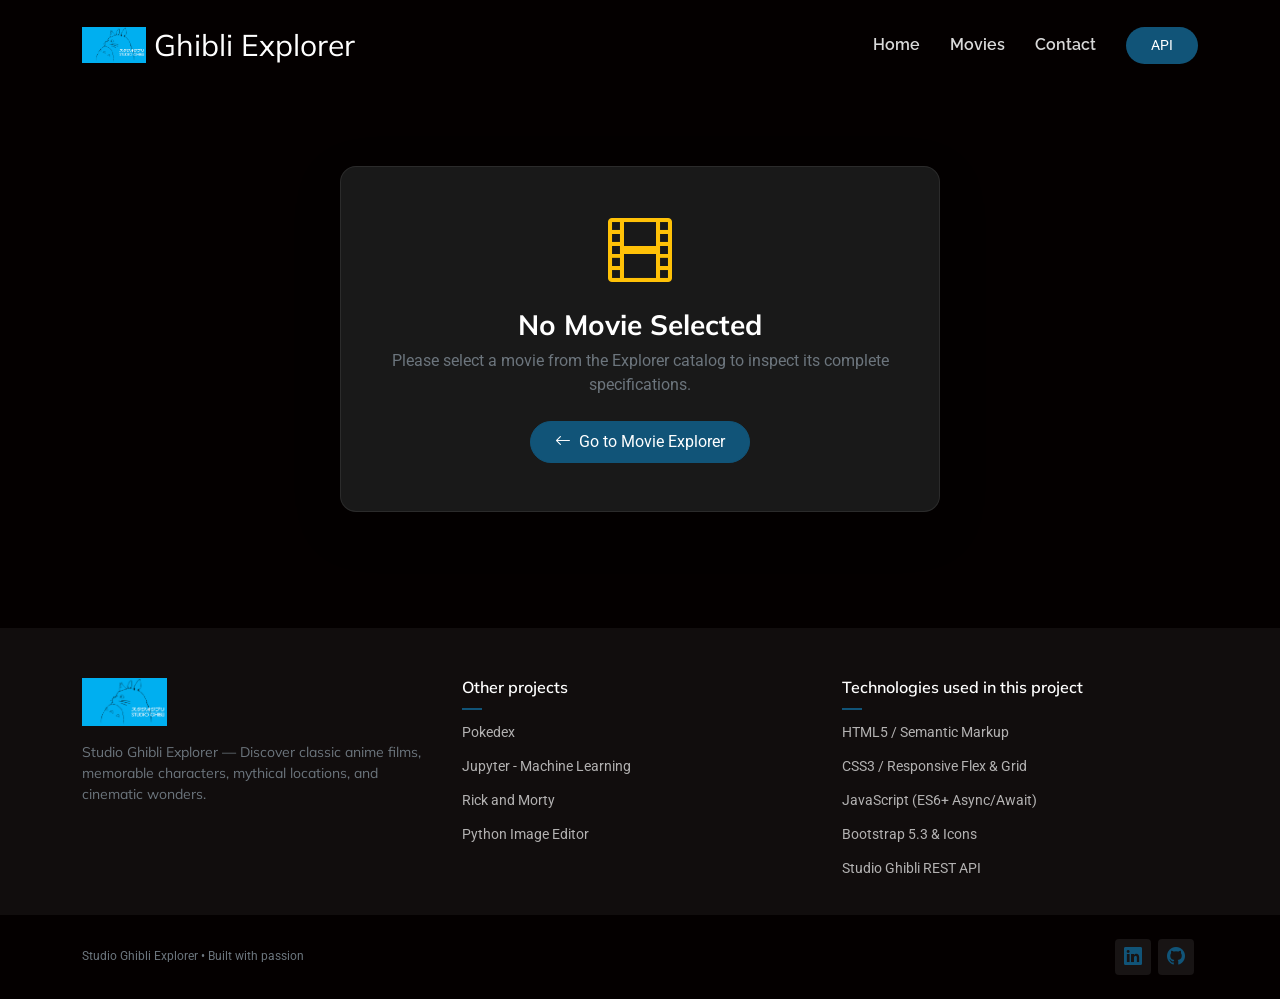
<file: movie.html>
<!DOCTYPE html>
<html lang="en">
<head>
    <meta charset="UTF-8">
    <meta name="viewport" content="width=device-width, initial-scale=1.0">
    <title>Movie Details — Studio Ghibli Explorer</title>
    <link rel="icon" href="assets/img/logo.png">

    <!-- Fonts -->
    <link href="https://fonts.googleapis.com" rel="preconnect">
    <link href="https://fonts.gstatic.com" rel="preconnect" crossorigin>
    <link href="https://fonts.googleapis.com/css2?family=Roboto:ital,wght@0,100;0,300;0,400;0,500;0,700;0,900;1,100;1,300;1,400;1,500;1,700;1,900&family=Raleway:ital,wght@0,100;0,200;0,300;0,400;0,500;0,600;0,700;0,800;0,900;1,100;1,200;1,300;1,400;1,500;1,600;1,700;1,800;1,900&family=Mulish:ital,wght@0,200;0,300;0,400;0,500;0,600;0,700;0,800;0,900;1,200;1,300;1,400;1,500;1,600;1,700;1,800;1,900&display=swap" rel="stylesheet">

    <!-- Bootstrap CSS -->
    <link href="https://cdn.jsdelivr.net/npm/bootstrap@5.3.7/dist/css/bootstrap.min.css" rel="stylesheet">

    <!-- Bootstrap Icons -->
    <link href="https://cdn.jsdelivr.net/npm/bootstrap-icons@1.13.1/font/bootstrap-icons.min.css" rel="stylesheet">

    <link href="assets/css/main.css" rel="stylesheet">
</head>

<body class="movie-details-page">

    <!-- Header -->
    <header id="header" class="header d-flex align-items-center fixed-top">
        <div class="container-fluid container-xl position-relative d-flex align-items-center">

            <a href="index.html" class="logo d-flex align-items-center me-auto">
                <img src="assets/img/logo.png" alt="Logo" class="d-inline-block">
                <h1 class="sitename">Ghibli Explorer</h1>
            </a>

            <nav id="navmenu" class="navmenu">
                <ul>
                    <li><a href="index.html#hero">Home</a></li>
                    <li><a href="index.html#explorer">Movies</a></li>
                    <li><a href="index.html#contact">Contact</a></li>
                </ul>
                <i class="mobile-nav-toggle d-xl-none bi bi-list"></i>
            </nav>

            <a target="_blank" class="btn-getstarted" href="https://ghibliapi.dev/">API</a>

        </div>
    </header>

    <!-- Main Content -->
    <main class="main details-main">
        <div id="movie-details" class="container-fluid px-0">
            <!-- Loading Spinner State -->
            <div class="container py-5 text-center my-5">
                <div class="spinner-border text-info" style="width: 3.5rem; height: 3.5rem;" role="status">
                    <span class="visually-hidden">Loading movie details...</span>
                </div>
                <h4 class="mt-4 text-light fw-normal">Loading complete movie specifications...</h4>
                <p class="text-secondary">Fetching characters, locations, species, and vehicles from the Studio Ghibli API</p>
            </div>
        </div>
    </main>

    <!-- Footer -->
    <footer id="footer" class="footer light-background">
        <div class="footer-top">
            <div class="container">
                <div class="row gy-4">
                    <div class="col-lg-4 col-md-6 footer-about">
                        <div class="logo mb-3">
                            <img src="assets/img/logo.png" alt="Ghibli Logo" style="max-height: 48px; width: auto;" />
                        </div>
                        <p class="text-secondary">Studio Ghibli Explorer — Discover classic anime films, memorable characters, mythical locations, and cinematic wonders.</p>
                    </div>

                    <div class="col-lg-4 col-md-6 footer-links">
                        <h4>Other projects</h4>
                        <ul>
                            <li><a href="https://github.com/miguelestradam3/pokedex" target="_blank" rel="noopener">Pokedex</a></li>
                            <li><a href="https://github.com/miguelestradam3/machine_learning_classifier" target="_blank" rel="noopener">Jupyter - Machine Learning</a></li>
                            <li><a href="https://github.com/miguelestradam3/rick_and_morty" target="_blank" rel="noopener">Rick and Morty</a></li>
                            <li><a href="https://github.com/miguelestradam3/python_images_editor" target="_blank" rel="noopener">Python Image Editor</a></li>
                        </ul>
                    </div>

                    <div class="col-lg-4 col-md-12 footer-links">
                        <h4>Technologies used in this project</h4>
                        <ul>
                            <li><a href="#">HTML5 / Semantic Markup</a></li>
                            <li><a href="#">CSS3 / Responsive Flex & Grid</a></li>
                            <li><a href="#">JavaScript (ES6+ Async/Await)</a></li>
                            <li><a href="#">Bootstrap 5.3 & Icons</a></li>
                            <li><a href="#">Studio Ghibli REST API</a></li>
                        </ul>
                    </div>
                </div>
            </div>
        </div>

        <div class="copyright text-center py-4">
            <div class="container d-flex flex-column flex-md-row justify-content-between align-items-center gap-3">
                <span class="text-secondary small">Studio Ghibli Explorer &bull; Built with passion</span>
                <div class="social-links">
                    <a href="https://www.linkedin.com/in/miguel-estrada-46ba46367/" target="_blank" rel="noopener" aria-label="LinkedIn"><i class="bi bi-linkedin"></i></a>
                    <a href="https://github.com/miguelestradam3" target="_blank" rel="noopener" aria-label="GitHub"><i class="bi bi-github"></i></a>
                </div>
            </div>
        </div>
    </footer>

    <!-- Bootstrap Bundle JS -->
    <script src="https://cdn.jsdelivr.net/npm/bootstrap@5.3.7/dist/js/bootstrap.bundle.min.js"></script>
    <!-- Main UI script (navigation toggle & scroll) -->
    <script src="assets/js/main.js"></script>
    <!-- Movie Details logic -->
    <script src="assets/js/movie.js"></script>
</body>
</html>
</file>
<file: assets/css/main.css>
/* Fonts */
:root {
  --default-font: "Roboto",  system-ui, -apple-system, "Segoe UI", Roboto, "Helvetica Neue", Arial, "Noto Sans", "Liberation Sans", sans-serif, "Apple Color Emoji", "Segoe UI Emoji", "Segoe UI Symbol", "Noto Color Emoji";
  --heading-font: "Mulish",  sans-serif;
  --nav-font: "Raleway",  sans-serif;
}

/* Global Colors - The following color variables are used throughout the website. Updating them here will change the color scheme of the entire website */
:root { 
  --background-color: #040000; /* Background color for the entire website, including individual sections */
  --default-color: #f8f8f8; /* Default color used for the majority of the text content across the entire website */
  --heading-color: #ffffff; /* Color for headings, subheadings and title throughout the website */
  --accent-color: #115478; /* Accent color that represents your brand on the website. It's used for buttons, links, and other elements that need to stand out */
  --surface-color: #191919; /* The surface color is used as a background of boxed elements within sections, such as cards, icon boxes, or other elements that require a visual separation from the global background. */
  --contrast-color: #ffffff; /* Contrast color for text, ensuring readability against backgrounds of accent, heading, or default colors. */
}

/* Nav Menu Colors - The following color variables are used specifically for the navigation menu. They are separate from the global colors to allow for more customization options */
:root {
  --nav-color: #d9d9d9;  /* The default color of the main navmenu links */
  --nav-hover-color: #115478; /* Applied to main navmenu links when they are hovered over or active */
  --nav-mobile-background-color: #040000; /* Used as the background color for mobile navigation menu */
  --nav-dropdown-background-color: #040000; /* Used as the background color for dropdown items that appear when hovering over primary navigation items */
  --nav-dropdown-color: #d9d9d9; /* Used for navigation links of the dropdown items in the navigation menu. */
  --nav-dropdown-hover-color: #115478; /* Similar to --nav-hover-color, this color is applied to dropdown navigation links when they are hovered over. */
}

/* Smooth scroll */
:root {
  scroll-behavior: smooth;
}

/* Custom Button & Accent Utilities */
.btn-accent {
  background-color: var(--accent-color);
  border-color: var(--accent-color);
  color: var(--contrast-color);
  transition: all 0.25s ease;
}

.btn-accent:hover,
.btn-accent:focus {
  background-color: color-mix(in srgb, var(--accent-color), white 15%);
  border-color: color-mix(in srgb, var(--accent-color), white 15%);
  color: var(--contrast-color);
  transform: translateY(-1px);
}

.btn-accent:active,
.btn-accent.active {
  background-color: color-mix(in srgb, var(--accent-color), black 15%);
  border-color: color-mix(in srgb, var(--accent-color), black 15%);
}

.btn-outline-light {
  border-color: rgba(255, 255, 255, 0.4);
  color: #fff;
  transition: all 0.25s ease;
}

.btn-outline-light:hover {
  background-color: #fff;
  color: #111;
  border-color: #fff;
}

.page-btn.active {
  background-color: var(--accent-color) !important;
  border-color: var(--accent-color) !important;
  color: #fff !important;
}

.text-accent {
  color: var(--accent-color) !important;
}

.bg-accent {
  background-color: var(--accent-color) !important;
}

/* Chrome, Edge, Safari */
::-webkit-scrollbar {
    width: 12px;
}

::-webkit-scrollbar-track {
    background: #040000;
}

::-webkit-scrollbar-thumb {
    background: linear-gradient(
        180deg,
        #191919,
        #2a2a2a
    );
    border-radius: 999px;
    border: 2px solid #040000;
}

::-webkit-scrollbar-thumb:hover {
    background: #115478;
    box-shadow: 0 0 8px rgba(17, 84, 120, 0.6);
}

/*--------------------------------------------------------------
# General Styling & Shared Classes
--------------------------------------------------------------*/
/*--------------------------------------------------------------
# General Styling & Shared Classes
--------------------------------------------------------------*/
body {
  color: var(--default-color);
  background-color: var(--background-color);
  font-family: var(--default-font);
}

a {
  color: var(--accent-color);
  text-decoration: none;
  transition: 0.3s;
}

a:hover {
  color: color-mix(in srgb, var(--accent-color), transparent 25%);
  text-decoration: none;
}

h1,
h2,
h3,
h4,
h5,
h6 {
  color: var(--heading-color);
  font-family: var(--heading-font);
}

p {
  font-family: var(--default-font);
}

.main {
  padding-top: 20px;
  padding-bottom: 20px;
  margin-top: 20px;
  margin-bottom: 20px;
}

/*--------------------------------------------------------------
# Global Header
--------------------------------------------------------------*/
.header {
  --heading-color: #ffffff;
  color: var(--default-color);
  background-color: var(--background-color);
  padding: 15px 0;
  transition: all 0.5s;
  z-index: 997;
}

.header .logo {
  line-height: 1;
}

.header .logo img {
  max-height: 36px;
  margin-right: 8px;
}

.header .logo h1 {
  font-size: 30px;
  margin: 0;
  font-weight: 400;
  color: var(--heading-color);
}

.header .btn-getstarted,
.header .btn-getstarted:focus {
  color: var(--contrast-color);
  background: var(--accent-color);
  font-size: 14px;
  padding: 8px 25px;
  margin: 0 0 0 30px;
  border-radius: 50px;
  transition: 0.3s;
}

.header .btn-getstarted:hover,
.header .btn-getstarted:focus:hover {
  color: var(--contrast-color);
  background: color-mix(in srgb, var(--accent-color), transparent 15%);
}

@media (max-width: 1200px) {
  .header .logo {
    order: 1;
  }

  .header .btn-getstarted {
    order: 2;
    margin: 0 15px 0 0;
    padding: 6px 15px;
  }

  .header .navmenu {
    order: 3;
  }
}

.scrolled .header {
  box-shadow: 0px 0 18px rgba(0, 0, 0, 0.1);
}

/* Global Header on Scroll
------------------------------*/
.scrolled .header {
  --background-color: rgba(20, 20, 20, 0.8);
}

/* Index Page Header
------------------------------*/
.index-page .header {
  --background-color: rgba(255, 255, 255, 0);
}

/* Index Page Header on Scroll
------------------------------*/
.index-page.scrolled .header {
  --background-color: rgba(20, 20, 20, 0.8);
}

/*--------------------------------------------------------------
# Navigation Menu
--------------------------------------------------------------*/
/* Navmenu - Desktop */
@media (min-width: 1200px) {
  .navmenu {
    padding: 0;
  }

  .navmenu ul {
    margin: 0;
    padding: 0;
    display: flex;
    list-style: none;
    align-items: center;
  }

  .navmenu li {
    position: relative;
  }

  .navmenu a,
  .navmenu a:focus {
    color: var(--nav-color);
    padding: 18px 15px;
    font-size: 16px;
    font-family: var(--nav-font);
    font-weight: 600;
    display: flex;
    align-items: center;
    justify-content: space-between;
    white-space: nowrap;
    transition: 0.3s;
  }

  .navmenu a i,
  .navmenu a:focus i {
    font-size: 12px;
    line-height: 0;
    margin-left: 5px;
    transition: 0.3s;
  }

  .navmenu li:last-child a {
    padding-right: 0;
  }

  .navmenu li:hover>a,
  .navmenu .active,
  .navmenu .active:focus {
    color: var(--nav-hover-color);
  }

  .navmenu .dropdown ul {
    margin: 0;
    padding: 10px 0;
    background: var(--nav-dropdown-background-color);
    display: block;
    position: absolute;
    visibility: hidden;
    left: 14px;
    top: 130%;
    opacity: 0;
    transition: 0.3s;
    border-radius: 4px;
    z-index: 99;
    box-shadow: 0px 0px 30px rgba(0, 0, 0, 0.1);
  }

  .navmenu .dropdown ul li {
    min-width: 200px;
  }

  .navmenu .dropdown ul a {
    padding: 10px 20px;
    font-size: 15px;
    text-transform: none;
    color: var(--nav-dropdown-color);
  }

  .navmenu .dropdown ul a i {
    font-size: 12px;
  }

  .navmenu .dropdown ul a:hover,
  .navmenu .dropdown ul .active:hover,
  .navmenu .dropdown ul li:hover>a {
    color: var(--nav-dropdown-hover-color);
  }

  .navmenu .dropdown:hover>ul {
    opacity: 1;
    top: 100%;
    visibility: visible;
  }

  .navmenu .dropdown .dropdown ul {
    top: 0;
    left: -90%;
    visibility: hidden;
  }

  .navmenu .dropdown .dropdown:hover>ul {
    opacity: 1;
    top: 0;
    left: -100%;
    visibility: visible;
  }
}

/* Navmenu - Mobile */
@media (max-width: 1199px) {
  .mobile-nav-toggle {
    color: var(--nav-color);
    font-size: 28px;
    line-height: 0;
    margin-right: 10px;
    cursor: pointer;
    transition: color 0.3s;
  }

  .navmenu {
    padding: 0;
    z-index: 9997;
  }

  .navmenu ul {
    display: none;
    list-style: none;
    position: absolute;
    inset: 60px 20px 20px 20px;
    padding: 10px 0;
    margin: 0;
    border-radius: 6px;
    background-color: var(--nav-mobile-background-color);
    overflow-y: auto;
    transition: 0.3s;
    z-index: 9998;
    box-shadow: 0px 0px 30px rgba(0, 0, 0, 0.1);
  }

  .navmenu a,
  .navmenu a:focus {
    color: var(--nav-dropdown-color);
    padding: 10px 20px;
    font-family: var(--nav-font);
    font-size: 17px;
    font-weight: 500;
    display: flex;
    align-items: center;
    justify-content: space-between;
    white-space: nowrap;
    transition: 0.3s;
  }

  .navmenu a i,
  .navmenu a:focus i {
    font-size: 12px;
    line-height: 0;
    margin-left: 5px;
    width: 30px;
    height: 30px;
    display: flex;
    align-items: center;
    justify-content: center;
    border-radius: 50%;
    transition: 0.3s;
    background-color: color-mix(in srgb, var(--accent-color), transparent 90%);
  }

  .navmenu a i:hover,
  .navmenu a:focus i:hover {
    background-color: var(--accent-color);
    color: var(--contrast-color);
  }

  .navmenu a:hover,
  .navmenu .active,
  .navmenu .active:focus {
    color: var(--nav-dropdown-hover-color);
  }

  .navmenu .active i,
  .navmenu .active:focus i {
    background-color: var(--accent-color);
    color: var(--contrast-color);
    transform: rotate(180deg);
  }

  .navmenu .dropdown ul {
    position: static;
    display: none;
    z-index: 99;
    padding: 10px 0;
    margin: 10px 20px;
    background-color: var(--nav-dropdown-background-color);
    border: 1px solid color-mix(in srgb, var(--default-color), transparent 90%);
    box-shadow: none;
    transition: all 0.5s ease-in-out;
  }

  .navmenu .dropdown ul ul {
    background-color: rgba(33, 37, 41, 0.1);
  }

  .navmenu .dropdown>.dropdown-active {
    display: block;
    background-color: rgba(33, 37, 41, 0.03);
  }

  .mobile-nav-active {
    overflow: hidden;
  }

  .mobile-nav-active .mobile-nav-toggle {
    color: #fff;
    position: absolute;
    font-size: 32px;
    top: 15px;
    right: 15px;
    margin-right: 0;
    z-index: 9999;
  }

  .mobile-nav-active .navmenu {
    position: fixed;
    overflow: hidden;
    inset: 0;
    background: rgba(33, 37, 41, 0.8);
    transition: 0.3s;
  }

  .mobile-nav-active .navmenu>ul {
    display: block;
  }
}

/*--------------------------------------------------------------
# Hero Section
--------------------------------------------------------------*/
.hero {
  padding-top: 80px;
  min-height: 100vh;
  position: relative;
  display: flex;
  align-items: center;
  justify-content: center;
  overflow: hidden;
  padding-bottom: 80px;
}

.hero .image {
  position: absolute;
  inset: 0;
  display: block;
  width: 100%;
  height: 100%;
  object-fit: cover;
  z-index: 1;
}

.hero:before {
  content: "";
  background: color-mix(in srgb, var(--background-color), transparent 30%);
  position: absolute;
  inset: 0;
  z-index: 2;
  border-radius: 0;
}

.hero .container {
  position: relative;
  z-index: 3;
}

.hero h2 {
  margin: 0;
  font-size: 48px;
  font-weight: 700;
}

.hero p {
  margin: 10px 0 0 0;
  font-size: 24px;
  color: color-mix(in srgb, var(--default-color), transparent 20%);
}

.hero p span {
  color: var(--accent-color);
  letter-spacing: 1px;
  border-bottom: 2px solid var(--accent-color);
}

.hero .social-links {
  margin-top: 30px;
  display: flex;
  justify-content: center;
  gap: 15px;
}

.hero .social-links a {
  display: flex;
  align-items: center;
  justify-content: center;
  width: 50px;
  height: 50px;
  border-radius: 50%;
  background: color-mix(in srgb, var(--default-color), transparent 92%);
  color: var(--default-color);
  font-size: 20px;
  transition: 0.3s;
}

.hero .social-links a:hover {
  background: var(--accent-color);
  color: var(--contrast-color);
  transform: translateY(-3px);
}

@media (max-width: 768px) {
  .hero h2 {
    font-size: 32px;
  }

  .hero p {
    font-size: 20px;
  }
}

.hero {
    min-height: 100vh;
    background: var(--background-color);
    color: var(--default-color);
    padding-top: 90px;
}

.hero h1 {
    color: var(--heading-color);
}

.text-accent {
    color: var(--accent-color);
}

.hero-badge {
    background: rgba(17, 84, 120, .2);
    color: var(--accent-color);
    border: 1px solid rgba(17, 84, 120, .4);
}

.hero .btn-primary {
    background: var(--accent-color);
    border-color: var(--accent-color);
}

.hero .btn-primary:hover {
    background: #1670a0;
    border-color: #1670a0;
}

.hero-image {
    max-width: 500px;
    width: 100%;
    filter: drop-shadow(0 25px 40px rgba(0,0,0,.45));
}

/*--------------------------------------------------------------
# Global Footer
--------------------------------------------------------------*/
.footer {
  color: var(--default-color);
  background-color: var(--background-color);
  font-size: 14px;
  position: relative;
}

.footer .footer-top {
  background-color: color-mix(in srgb, var(--background-color), white 5%);
  padding-top: 50px;
}

.footer .footer-about .logo {
  line-height: 1;
  margin-bottom: 25px;
}

.footer .footer-about .logo img {
  max-height: 40px;
  margin-right: 6px;
}

.footer .footer-about .logo span {
  color: var(--heading-color);
  font-family: var(--heading-font);
  font-size: 26px;
  font-weight: 700;
  letter-spacing: 1px;
}

.footer .footer-about p {
  font-size: 14px;
  font-family: var(--heading-font);
}

.footer h4 {
  font-size: 16px;
  font-weight: 600;
  position: relative;
  padding-bottom: 12px;
  margin-bottom: 15px;
}

.footer h4::after {
  content: "";
  position: absolute;
  display: block;
  width: 20px;
  height: 2px;
  background: var(--accent-color);
  bottom: 0;
  left: 0;
}

.footer .footer-links {
  margin-bottom: 30px;
}

.footer .footer-links ul {
  list-style: none;
  padding: 0;
  margin: 0;
}

.footer .footer-links ul i {
  padding-right: 2px;
  font-size: 12px;
  line-height: 0;
}

.footer .footer-links ul li {
  padding: 10px 0;
  display: flex;
  align-items: center;
}

.footer .footer-links ul li:first-child {
  padding-top: 0;
}

.footer .footer-links ul a {
  color: color-mix(in srgb, var(--default-color), transparent 30%);
  display: inline-block;
  line-height: 1;
}

.footer .footer-links ul a:hover {
  color: var(--accent-color);
}

.footer .footer-contact p {
  margin-bottom: 5px;
}

.footer .social-links a {
  font-size: 18px;
  display: inline-block;
  background: color-mix(in srgb, var(--default-color), transparent 92%);
  color: var(--accent-color);
  line-height: 1;
  padding: 8px 0;
  margin-right: 4px;
  border-radius: 4px;
  text-align: center;
  width: 36px;
  height: 36px;
  transition: 0.3s;
}

.footer .social-links a:hover {
  color: var(--contrast-color);
  background: var(--accent-color);
  text-decoration: none;
}

/*--------------------------------------------------------------
# Global Sections
--------------------------------------------------------------*/
section,
.section {
  color: var(--default-color);
  background-color: var(--background-color);
  padding: 60px 0;
  scroll-margin-top: 90px;
  overflow: clip;
}

@media (max-width: 1199px) {

  section,
  .section {
    scroll-margin-top: 66px;
  }
}

/*--------------------------------------------------------------
# Global Section Titles
--------------------------------------------------------------*/
.section-title {
  text-align: center;
  padding-bottom: 60px;
  position: relative;
}

.section-title h2 {
  font-size: 32px;
  font-weight: 700;
  position: relative;
}

.section-title h2:before,
.section-title h2:after {
  content: "";
  width: 50px;
  height: 2px;
  background: var(--accent-color);
  display: inline-block;
}

.section-title h2:before {
  margin: 0 15px 10px 0;
}

.section-title h2:after {
  margin: 0 0 10px 15px;
}

.section-title p {
  margin-bottom: 0;
  color: color-mix(in srgb, var(--default-color), transparent 25%);
  font-size: 1.1rem;
}

.card {
  background-color: var(--surface-color) !important;
  color: var(--default-color) !important;
  border: 1px solid rgba(255, 255, 255, 0.08);
}

/* Movie Explorer Cards */
.movie-card {
  background-color: var(--surface-color) !important;
  border: 1px solid rgba(255, 255, 255, 0.08) !important;
  transition: transform 0.25s cubic-bezier(0.165, 0.84, 0.44, 1), box-shadow 0.25s ease, border-color 0.25s ease;
  cursor: pointer;
}

.movie-card:hover,
.movie-card:focus-visible {
  transform: translateY(-6px);
  border-color: var(--accent-color) !important;
  box-shadow: 0 14px 28px rgba(0, 0, 0, 0.4), 0 0 15px rgba(17, 84, 120, 0.25);
}

.movie-card-img-wrapper {
  aspect-ratio: 2 / 3;
  background-color: #000;
  position: relative;
  overflow: hidden;
}

.movie-card-img {
  width: 100%;
  height: 100%;
  object-fit: cover;
  transition: transform 0.4s ease;
}

.movie-card:hover .movie-card-img {
  transform: scale(1.04);
}

/* Filter Toolbar */
.filter-toolbar {
  background-color: var(--surface-color);
}

.filter-toolbar .form-control,
.filter-toolbar .form-select {
  background-color: #0d0d0d !important;
  color: var(--default-color) !important;
  border-color: rgba(255, 255, 255, 0.15);
  font-size: 0.95rem;
}

.filter-toolbar .form-control:focus,
.filter-toolbar .form-select:focus {
  border-color: var(--accent-color);
  box-shadow: 0 0 0 0.2rem rgba(17, 84, 120, 0.35);
}

.filter-toolbar .input-group-text {
  background-color: #0d0d0d !important;
  border-color: rgba(255, 255, 255, 0.15) !important;
}

/* Hero Typography & Card */
.hero-heading {
  font-size: clamp(2.2rem, 5vw, 3.8rem);
  line-height: 1.15;
}

.hero-lead {
  font-size: clamp(1rem, 2vw, 1.25rem);
}

.hero-card {
  background-color: rgba(25, 25, 25, 0.9) !important;
  backdrop-filter: blur(10px);
  border: 1px solid rgba(255, 255, 255, 0.1) !important;
}

.hero-card-img {
  height: 240px;
  object-fit: cover;
  width: 100%;
}

@media (max-width: 768px) {
  .hero-card-img {
    height: 180px;
  }
}

/*--------------------------------------------------------------
# Movie Details Page Styling
--------------------------------------------------------------*/
.movie-details-page {
  background-color: var(--background-color);
}

.details-main {
  padding-top: 70px;
  margin-top: 0;
  margin-bottom: 0;
}

.movie-backdrop-hero {
  position: relative;
  min-height: 420px;
  display: flex;
  align-items: flex-end;
  padding-bottom: 3rem;
  padding-top: 5rem;
  overflow: hidden;
}

.backdrop-image-wrapper {
  position: absolute;
  inset: 0;
  z-index: 1;
}

.backdrop-img {
  width: 100%;
  height: 100%;
  object-fit: cover;
  filter: brightness(0.65) saturate(1.1);
}

.backdrop-overlay {
  position: absolute;
  inset: 0;
  background: linear-gradient(
    180deg,
    rgba(4, 0, 0, 0.4) 0%,
    rgba(4, 0, 0, 0.75) 60%,
    var(--background-color) 100%
  );
}

.backdrop-content {
  position: relative;
  z-index: 2;
}

.movie-main-title {
  font-size: clamp(2rem, 5vw, 3.5rem);
  text-shadow: 0 2px 10px rgba(0, 0, 0, 0.7);
}

.spec-card {
  background-color: var(--surface-color) !important;
  border: 1px solid rgba(255, 255, 255, 0.08) !important;
}

.movie-poster-img {
  width: 100%;
  aspect-ratio: 2 / 3;
  object-fit: cover;
  background-color: #000;
}

.score-badge-floating {
  position: absolute;
  top: 15px;
  right: 15px;
  width: 58px;
  height: 58px;
  border-radius: 50%;
  display: flex;
  flex-direction: column;
  align-items: center;
  justify-content: center;
  border: 3px solid rgba(255, 255, 255, 0.25);
  line-height: 1;
}

.score-badge-floating .score-num {
  font-size: 1.25rem;
  font-weight: 800;
  color: #fff;
}

.score-badge-floating .score-label {
  font-size: 0.65rem;
  font-weight: 600;
  color: rgba(255, 255, 255, 0.8);
}

.stat-box {
  background-color: var(--surface-color);
  border: 1px solid rgba(255, 255, 255, 0.08);
  transition: transform 0.2s ease, border-color 0.2s ease;
}

.stat-box:hover {
  transform: translateY(-3px);
  border-color: var(--accent-color);
}

/* Nav tabs in specs */
.nav-pills .nav-link {
  color: var(--default-color);
  background-color: rgba(255, 255, 255, 0.06);
  border: 1px solid rgba(255, 255, 255, 0.1);
  font-size: 0.88rem;
  font-weight: 500;
  transition: all 0.2s ease;
}

.nav-pills .nav-link:hover {
  color: #fff;
  background-color: rgba(255, 255, 255, 0.12);
}

.nav-pills .nav-link.active {
  background-color: var(--accent-color) !important;
  border-color: var(--accent-color) !important;
  color: #fff !important;
  box-shadow: 0 4px 12px rgba(17, 84, 120, 0.4);
}

.hover-elevate {
  transition: transform 0.2s ease, box-shadow 0.2s ease, border-color 0.2s ease;
}

.hover-elevate:hover {
  transform: translateY(-3px);
  border-color: var(--accent-color) !important;
  box-shadow: 0 8px 18px rgba(0, 0, 0, 0.35);
}

/* Responsive Table Styling */
.table-dark {
  --bs-table-bg: var(--surface-color);
  --bs-table-striped-bg: rgba(255, 255, 255, 0.03);
  --bs-table-hover-bg: rgba(255, 255, 255, 0.05);
  border-color: rgba(255, 255, 255, 0.08);
}

/* General Responsiveness Improvements */
html, body {
  overflow-x: hidden;
  max-width: 100%;
}

@media (max-width: 991px) {
  .movie-backdrop-hero {
    min-height: 320px;
    padding-top: 4rem;
    padding-bottom: 2rem;
  }
}

@media (max-width: 768px) {
  .details-main {
    padding-top: 60px;
  }

  .movie-backdrop-hero {
    min-height: 260px;
    padding-top: 3.5rem;
    padding-bottom: 1.5rem;
  }

  .header .logo h1 {
    font-size: 22px;
  }

  .section {
    padding: 40px 0;
  }

  .section-title {
    padding-bottom: 35px;
  }

  .nav-pills .nav-link {
    font-size: 0.8rem;
    padding: 0.4rem 0.75rem !important;
  }

  .card-body {
    padding: 1.25rem;
  }
}

@media (max-width: 480px) {
  .header .btn-getstarted {
    display: none;
  }
}

/*--------------------------------------------------------------
# Contact Section
--------------------------------------------------------------*/
.contact .email-form {
  background: var(--background-color);
  padding: 40px;
  border-radius: 10px;
}

.contact .email-form .form-control {
  color: var(--default-color);
  background-color: var(--surface-color);
  border: 1px solid color-mix(in srgb, var(--default-color), transparent 80%);
  padding: 12px 15px;
  font-size: 14px;
  border-radius: 5px;
  transition: 0.3s;
}

.contact .email-form .form-control:focus {
  border-color: var(--accent-color);
  box-shadow: 0 0 0 0.2rem color-mix(in srgb, var(--accent-color), transparent 80%);
}

.contact .email-form .form-control::placeholder {
  color: color-mix(in srgb, var(--default-color), transparent 70%);
}

.contact .email-form textarea.form-control {
  min-height: 120px;
}

.contact .email-form button[type=submit] {
  background: var(--accent-color);
  color: var(--contrast-color);
  border: none;
  padding: 12px 40px;
  font-size: 16px;
  font-weight: 600;
  border-radius: 5px;
  cursor: pointer;
  transition: 0.3s;
}

.contact .email-form button[type=submit]:hover {
  background: color-mix(in srgb, var(--accent-color), transparent 20%);
  transform: translateY(-2px);
}

@media (max-width: 768px) {
  .contact .info-item {
    padding: 20px;
  }

  .contact .info-item .icon-wrapper {
    width: 40px;
    height: 40px;
    margin-right: 15px;
  }

  .contact .info-item .icon-wrapper i {
    font-size: 20px;
  }

  .contact .info-item h3 {
    font-size: 16px;
  }

  .contact .email-form {
    padding: 30px 20px;
  }
}
</file>
